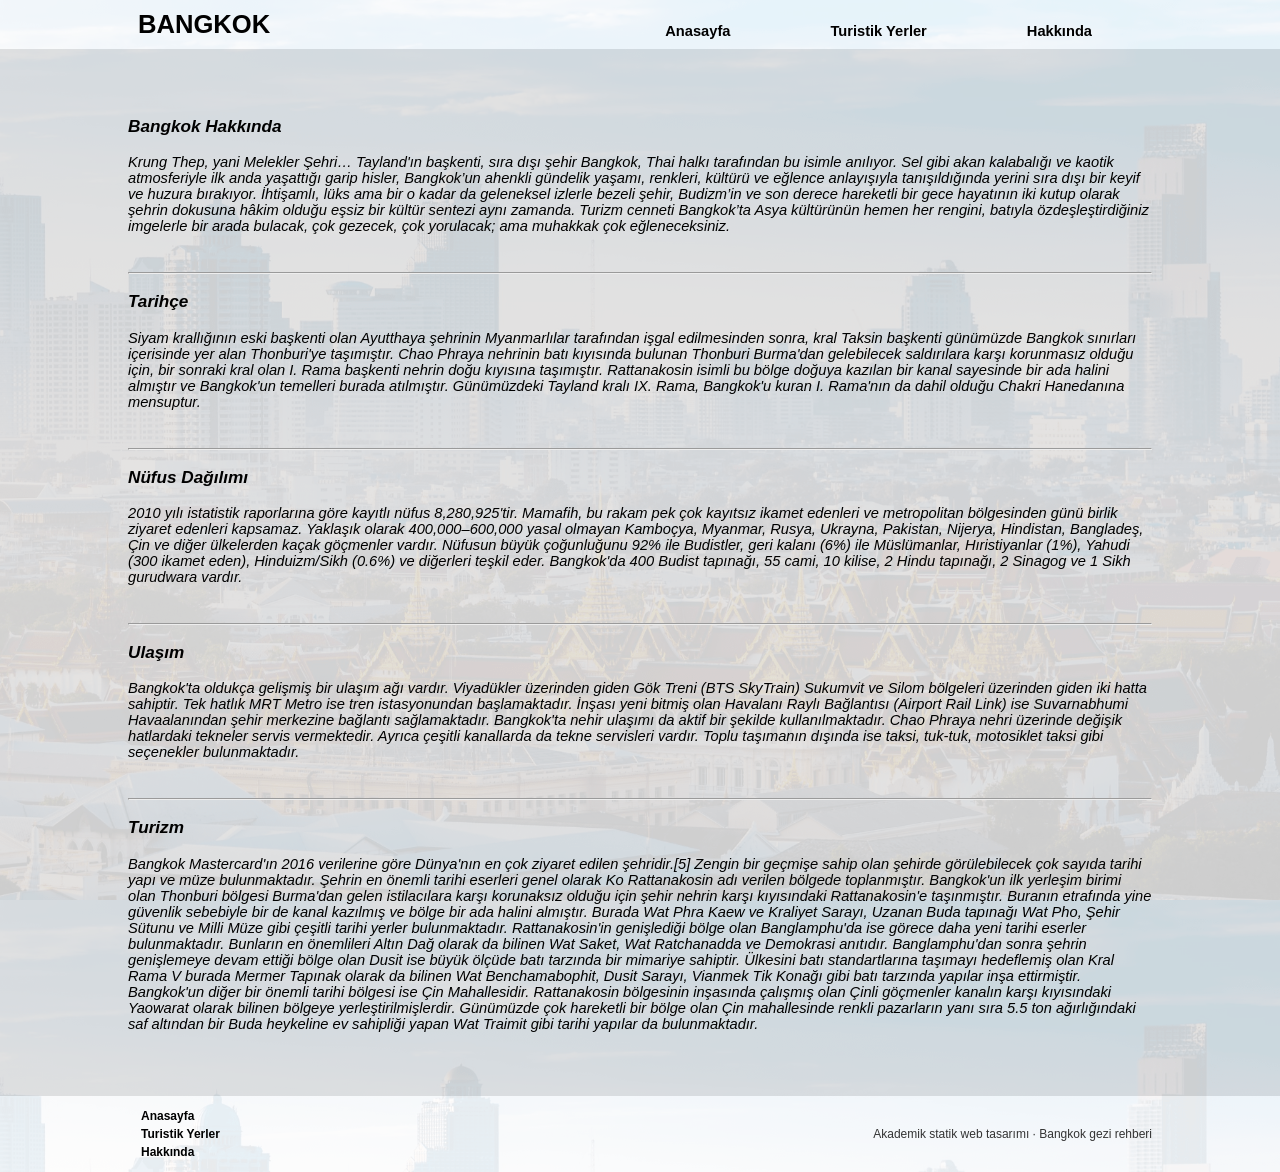
<file: About.html>
<html>
	<head>
		<meta charset="UTF-8" />
		<meta name="viewport" content="width=device-width, initial-scale=1.0" />
		<title>Bangkok - Tayland</title>
		<link rel="stylesheet" href="Site.css">
	</head>
	<body>
		<div id="divHeader">
			<a href="Index.html">
				<div id="divLogo">BANGKOK</div>
			</a>
			<nav>
				<ul>
					<li>
						<a href="Index.html">Anasayfa</a>
					</li>
					<li>
						<a href="Places.html">Turistik Yerler</a>
					</li>
					<li>
						<a href="About.html">Hakkında</a>
					</li>
				</ul>
			</nav>
		</div>
		<div id="divBody" style="background-color: rgba(225,225,225,0.9);">
			<div id="divAbout">

			     <h3>Bangkok Hakkında</h3>

                 <p>    Krung Thep, yani Melekler Şehri… Tayland'ın başkenti, sıra dışı şehir Bangkok, Thai halkı tarafından bu isimle anılıyor. Sel gibi akan kalabalığı ve kaotik atmosferiyle
				     ilk anda yaşattığı garip hisler, Bangkok’un ahenkli gündelik yaşamı, renkleri, kültürü ve eğlence anlayışıyla tanışıldığında yerini sıra dışı bir keyif ve huzura bırakıyor.
				     İhtişamlı, lüks ama bir o kadar da geleneksel izlerle bezeli şehir, Budizm’in ve son derece hareketli bir gece hayatının iki kutup olarak şehrin dokusuna hâkim olduğu eşsiz
				     bir kültür sentezi aynı zamanda. Turizm cenneti Bangkok’ta Asya kültürünün hemen her rengini, batıyla özdeşleştirdiğiniz imgelerle bir arada bulacak, çok gezecek, çok yorulacak;
				     ama muhakkak çok eğleneceksiniz.
			     </p>
				 <br>
				 <hr>

				 <h3 >Tarihçe</h3>

				 <p>Siyam krallığının eski başkenti olan Ayutthaya şehrinin Myanmarlılar tarafından işgal edilmesinden sonra, kral Taksin başkenti günümüzde Bangkok sınırları içerisinde yer alan Thonburi'ye
				 taşımıştır. Chao Phraya nehrinin batı kıyısında bulunan Thonburi Burma'dan gelebilecek saldırılara karşı korunmasız olduğu için, bir sonraki kral olan I. Rama başkenti nehrin doğu kıyısına taşımıştır.
				 Rattanakosin isimli bu bölge doğuya kazılan bir kanal sayesinde bir ada halini almıştır ve Bangkok'un temelleri burada atılmıştır. Günümüzdeki Tayland kralı IX. Rama, Bangkok'u kuran I. Rama'nın da dahil
				 olduğu Chakri Hanedanına mensuptur.</p>

				 <br>
				 <hr>

				 <h3>Nüfus Dağılımı</h3>

				 <p>2010 yılı istatistik raporlarına göre kayıtlı nüfus 8,280,925'tir. Mamafih, bu rakam pek çok kayıtsız ikamet edenleri ve metropolitan bölgesinden günü birlik ziyaret edenleri kapsamaz. Yaklaşık olarak
				 400,000–600,000 yasal olmayan Kamboçya, Myanmar, Rusya, Ukrayna, Pakistan, Nijerya, Hindistan, Bangladeş, Çin ve diğer ülkelerden kaçak göçmenler vardır.

                 Nüfusun büyük çoğunluğunu 92% ile Budistler, geri kalanı (6%) ile Müslümanlar, Hıristiyanlar (1%), Yahudi (300 ikamet eden), Hinduizm/Sikh (0.6%) ve diğerleri teşkil eder. Bangkok'da 400 Budist tapınağı, 55 cami,
				 10 kilise, 2 Hindu tapınağı, 2 Sinagog ve 1 Sikh gurudwara vardır.

                </p>
				<br>
				<hr>

				<h3>Ulaşım</h3>

				<p>Bangkok'ta oldukça gelişmiş bir ulaşım ağı vardır. Viyadükler üzerinden giden Gök Treni (BTS SkyTrain) Sukumvit ve Silom bölgeleri üzerinden giden iki hatta sahiptir. Tek hatlık MRT Metro ise tren istasyonundan
				başlamaktadır. İnşası yeni bitmiş olan Havalanı Raylı Bağlantısı (Airport Rail Link) ise Suvarnabhumi Havaalanından şehir merkezine bağlantı sağlamaktadır.

                Bangkok'ta nehir ulaşımı da aktif bir şekilde kullanılmaktadır. Chao Phraya nehri üzerinde değişik hatlardaki tekneler servis vermektedir. Ayrıca çeşitli kanallarda da tekne servisleri vardır.

                Toplu taşımanın dışında ise taksi, tuk-tuk, motosiklet taksi gibi seçenekler bulunmaktadır.</p>

				<br>
				<hr>

				<h3>Turizm</h3>

				<p>Bangkok Mastercard'ın 2016 verilerine göre Dünya'nın en çok ziyaret edilen şehridir.[5] Zengin bir geçmişe sahip olan şehirde görülebilecek çok sayıda tarihi yapı ve müze bulunmaktadır. Şehrin en önemli tarihi
				eserleri genel olarak Ko Rattanakosin adı verilen bölgede toplanmıştır. Bangkok'un ilk yerleşim birimi olan Thonburi bölgesi Burma'dan gelen istilacılara karşı korunaksız olduğu için şehir nehrin karşı kıyısındaki
				Rattanakosin'e taşınmıştır. Buranın etrafında yine güvenlik sebebiyle bir de kanal kazılmış ve bölge bir ada halini almıştır. Burada Wat Phra Kaew ve Kraliyet Sarayı, Uzanan Buda tapınağı Wat Pho, Şehir Sütunu ve
				Milli Müze gibi çeşitli tarihi yerler bulunmaktadır.

                Rattanakosin'in genişlediği bölge olan Banglamphu'da ise görece daha yeni tarihi eserler bulunmaktadır. Bunların en önemlileri Altın Dağ olarak da bilinen Wat Saket, Wat Ratchanadda ve Demokrasi anıtıdır. Banglamphu'dan
				sonra şehrin genişlemeye devam ettiği bölge olan Dusit ise büyük ölçüde batı tarzında bir mimariye sahiptir. Ülkesini batı standartlarına taşımayı hedeflemiş olan Kral Rama V burada Mermer Tapınak olarak da bilinen Wat
				Benchamabophit, Dusit Sarayı, Vianmek Tik Konağı gibi batı tarzında yapılar inşa ettirmiştir.

                Bangkok'un diğer bir önemli tarihi bölgesi ise Çin Mahallesidir. Rattanakosin bölgesinin inşasında çalışmış olan Çinli göçmenler kanalın karşı kıyısındaki Yaowarat olarak bilinen bölgeye yerleştirilmişlerdir. Günümüzde
				çok hareketli bir bölge olan Çin mahallesinde renkli pazarların yanı sıra 5.5 ton ağırlığındaki saf altından bir Buda heykeline ev sahipliği yapan Wat Traimit gibi tarihi yapılar da bulunmaktadır.</p>
			</div>
		</div>
		<div id="divFooter">
			<footer>
				<div id="footerSocial">
					<table>
						<tr>
							<th>
								<a href="Index.html">Anasayfa</a>
							</th>
						</tr>
						<tr>
							<th>
								<a href="Places.html">Turistik Yerler</a>
							</th>
						</tr>
						<tr>
							<th>
								<a href="About.html">Hakkında</a>
							</th>
						</tr>
					</table>
				</div>
				<div style="flex:auto;"></div>
				<div id="footerContact">
					<p>Akademik statik web tasarımı · Bangkok gezi rehberi</p>
				</div>
			</div>
		</div>
	</body>
</html>
</file>
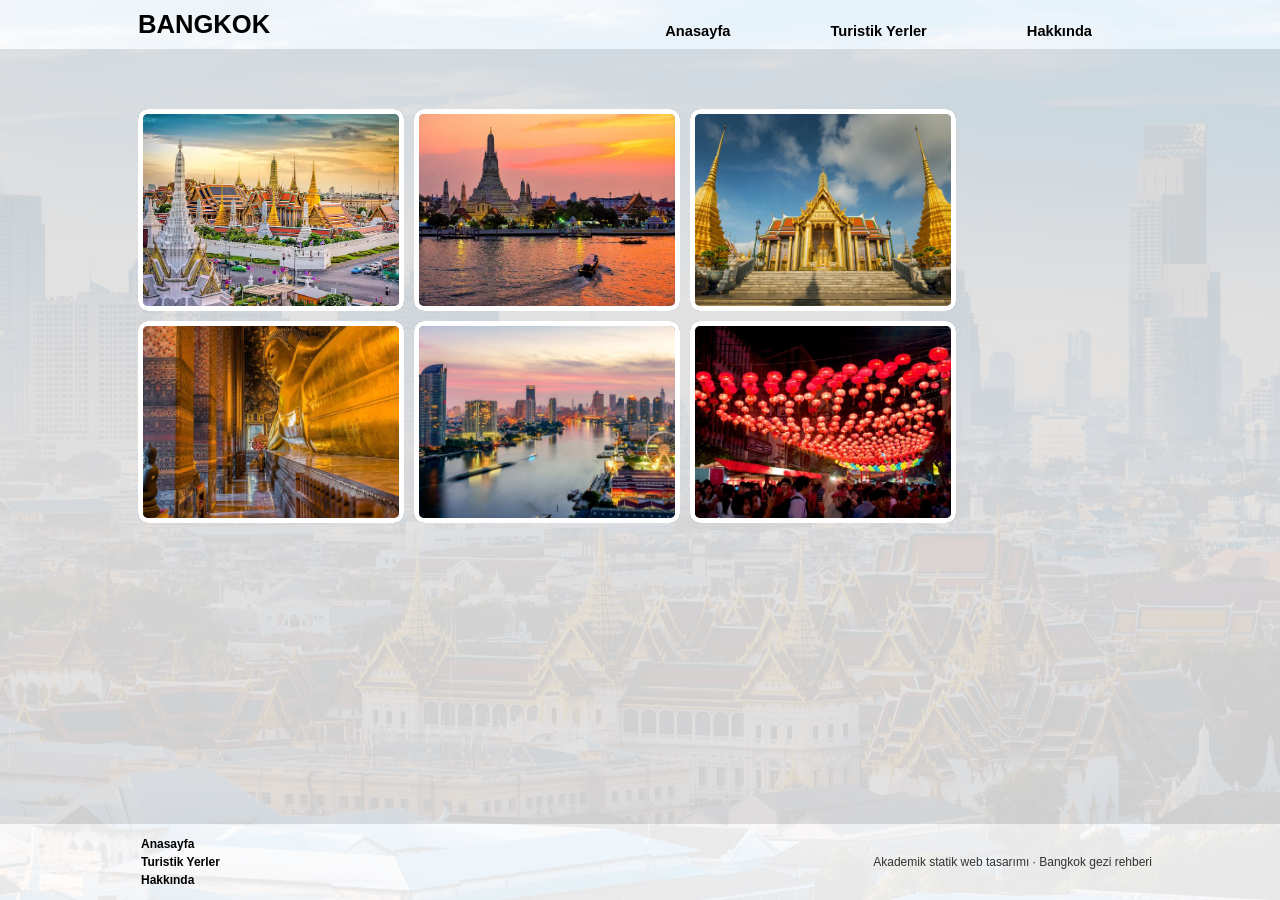
<file: Places.html>
<html>
	<head>
		<meta charset="UTF-8" />
		<meta name="viewport" content="width=device-width, initial-scale=1.0" />
		<title>Bangkok - Tayland</title>
		<link rel="stylesheet" href="Site.css">
		<script>
			function js_ShowImgDetail(imageID) {
			  const imageDetail = document.getElementById(imageID);
			  if (imageDetail) imageDetail.style.display = 'block';
			}
		</script>
	</head>
	<body>
		<div id="divHeader">
			<a href="Index.html">
				<div id="divLogo">BANGKOK</div>
			</a>
			<nav>
				<ul>
					<li>
						<a href="Index.html">Anasayfa</a>
					</li>
					<li>
						<a href="Places.html">Turistik Yerler</a>
					</li>
					<li>
						<a href="About.html">Hakkında</a>
					</li>
				</ul>
			</nav>
		</div>
		<div id="divBody" style="background-color: rgba(225,225,225,0.9);">
			<div id="divPlaces">

				<div class="divPBag">
					<img class="divPImg" src="Images/Places/p1.jpg" alt="The Grand Palace" onclick="js_ShowImgDetail('p1')">
					<div id="p1" class="divPText">
						<div>
						    <br>
							<b> THE GRAND PALACE </b>
							<hr/>
							<br>
							<p>Bangkok’ta görülecek yerler listesinin olmazsa olmazı, şehrin en ünlü simgelerinden biri olan büyüleyici Büyük Saray. 1782 tarihli bu ihtişamlı saray kompleksi,
							yaklaşık 150 yıl Tayland kraliyetine, kraliyet mahkemesine ve hükümetine ev sahipliği yapmış. Saray, halen daha içindeki savaş bakanlığı ve devlet daireleriyle
							Tayland Krallığı’nın sembolik kalbi olmaya devam ediyor. Büyük Saray’ın mimarisi ve özellikle de işçilikteki detay akıllara zarar. Gerçekten de Tayland halkının
							yaratıcılığı ve süsleme sanatındaki ustalığı görülmeye değer.
							</p>
						</div>
						<div class="divPLink">
							<a href="Places/p1.html" target="_blank">>> Detaylı İncele</a>
						</div>
					</div>
				</div>

				<div class="divPBag">
					<img class="divPImg" src="Images/Places/p2.jpg" alt="Wat Arun" onclick="js_ShowImgDetail('p2')">
					<div id="p2" class="divPText">
						<div>
						   <br>
							<b> WAT ARUN </b>
							<hr/>
							<br>
						<p>	Wat Arun Ratchawararam Ratchawaramahawihan ya da Wat Arun Bangkok'un Bangkok Yai bölgesinde, Thonburi batısındaki Chao Phraya Nehri'nin kıyısında yer alan bir Budist
						tapınağı. Tapınak, adını Hindu tanrısı Aruna'dan alır. Wat Arun, Tayland'ın en ünlü yerlerinden biridir ve sabahın ilk ışığı, tapınağın sarmal kubbesinden yansımaktadır.
						Tapınak en az on yedinci yüzyıldan beri var olmasına rağmen, onun ayırt edici kubbesi Kral Rama II'nin saltanatı döneminde, on dokuzuncu yüzyılın başlarında inşa edilmiştir.
						</p>
						</div>
						<div class="divPLink">
							<a href="Places/p2.html" target="_blank">>> Detaylı İncele</a>
						</div>
					</div>
				</div>

				<div class="divPBag">
					<img class="divPImg" src="Images/Places/p3.jpg" alt="Wat Phra Kaew" onclick="js_ShowImgDetail('p3')">
					<div id="p3" class="divPText">
						<div>
						<br>
							<b> WAT PHARA KAEW</b>
							<hr/>
							<br>
							<p> Zümrüt Tapınağı olarak bilinen Wat Phra Kaew, Bangkok’un Eski Şehir bölgesinde Büyük Saray’ın içinde yer almaktadır. Tapınak; iç, orta ve dış avlu şeklinde 3 bölüme ayrılmaktadır.
							Yalnızca Bangkok’un değil Tayland’ın da en büyük tapınakları arasında yer alan Wat Phra Kaew, içerisinde ziyaretçilerini tüm ihtişamı ile karşılayan ve ince işçilikle oyulmuş
							“Zümrüt Buda Heykeli” bulunmaktadır. Tapınak, adını zümrütten yapılmış olan bu heykelden almaktadır.
							<p>
						</div>
						<div class="divPLink">
							<a href="Places/p3.html" target="_blank">>> Detaylı İncele</a>
						</div>
					</div>
				</div>

				<div class="divPBag">
					<img class="divPImg" src="Images/Places/p4.jpg" alt="Wat Pho" onclick="js_ShowImgDetail('p4')">
					<div id="p4" class="divPText">
						<div>
						    <br>
							<b> WAT PHO </b>
							<hr/>
							<br>
							<p>
							Wat Pho (Yatan Buda Tapınağı) veya diğer adıyla Wat Phra Chetuphon Tapınağı, Bangkok Buddha Tapınağı’nın hemen arkasında yer alan ve
							Bangkok’a gelen her gezginin ilk görmesi gereken yerlerden biri. Burası hem Bangkok’un en büyük tapınaklarından hem de altın varak kaplı
							46 metre uzunluğundaki dev Buddha heykeli ile de dünyanın en ünlülerinden. Kraliyet sarayına 10 dakikalık yürüyüş mesafesinde olan tapınak
							için önerimiz sadece dev heykelle sınırlı kalmayıp tüm kompleksi baştan aşağı gezmeniz. Burada aynı zamanda geleneksel Tayland masajı da
							yaptırabiliyorsunuz.
							</p>
						</div>
						<div class="divPLink">
							<a href="Places/p4.html" target="_blank">>> Detaylı İncele</a>
						</div>
					</div>
				</div>

				<div class="divPBag">
					<img class="divPImg" src="Images/Places/p5.jpg" alt="Chao Phraya River" onclick="js_ShowImgDetail('p5')">
					<div id="p5" class="divPText">
						<div>
						<br>
							<b> CHAO PRAYA </b>
							<hr/>
							<br>
							<p>Bangkok, şehre ve ülkeye hayat veren önemli nehir Chao Praya’nın Tayland körfezine dökülmeden suladığı son noktadır. Okunuşu Çao Praya olan nehir,
							Biri Myanmar sınırında, diğeri Laos sınırında başlayan Ping ve Nan nehirlerinin, Tayland içinden onlara katılan nispeten daha cılız bir kaç nehirle
							birleşmesi sonucu oluşur. Yaklaşık 140 bin kilometrelik bir alana yaşam sağlar. 372 kilometrelik uzunluğu ile sadece ülkede doğup ülkede denize dökülen
							tek nehirdir.</p>
						</div>
						<div class="divPLink">
							<a href="Places/p5.html" target="_blank">>> Detaylı İncele</a>
						</div>
					</div>
				</div>

				<div class="divPBag">
				<img class="divPImg" src="Images/Places/p6.jpg" alt="Bangkok Chinatown" onclick="js_ShowImgDetail('p6')">
					<div id="p6" class="divPText">
						<div>
						<br>
							<b> CHİNATOWN </b>
							<hr/>
							<br>
						<p>
                           Bangkok’un Çin Mahallesi (China Town) hem popüler bir turistik nokta hem de ağzının tadını bilenler için alternatif lezzetler cenneti.
						   Charoenkrung Yoluna bitişik bu 1 km’lik şeridin gecesi de gündüzü de oldukça haraketli. Bölgede aynı zamanda alışveriş meraklılarının
						   değişik ürünler bulabileceği ve tarih meraklıları için de gezebilecekleri Çin tapınakları var.</p>
						</div>
						<div class="divPLink">
							<a href="Places/p6.html" target="_blank">>> Detaylı İncele</a>
						</div>
					</div>
				</div>

			</div>
		</div>
		<div id="divFooter">
			<footer>
				<div id="footerSocial">
					<table>
						<tr>
							<th>
								<a href="Index.html">Anasayfa</a>
							</th>
						</tr>
						<tr>
							<th>
								<a href="Places.html">Turistik Yerler</a>
							</th>
						</tr>
						<tr>
							<th>
								<a href="About.html">Hakkında</a>
							</th>
						</tr>
					</table>
				</div>
				<div style="flex:auto;"></div>
				<div id="footerContact">
					<p>Akademik statik web tasarımı · Bangkok gezi rehberi</p>
				</div>
			</div>
		</div>
	</body>
</html>
</file>
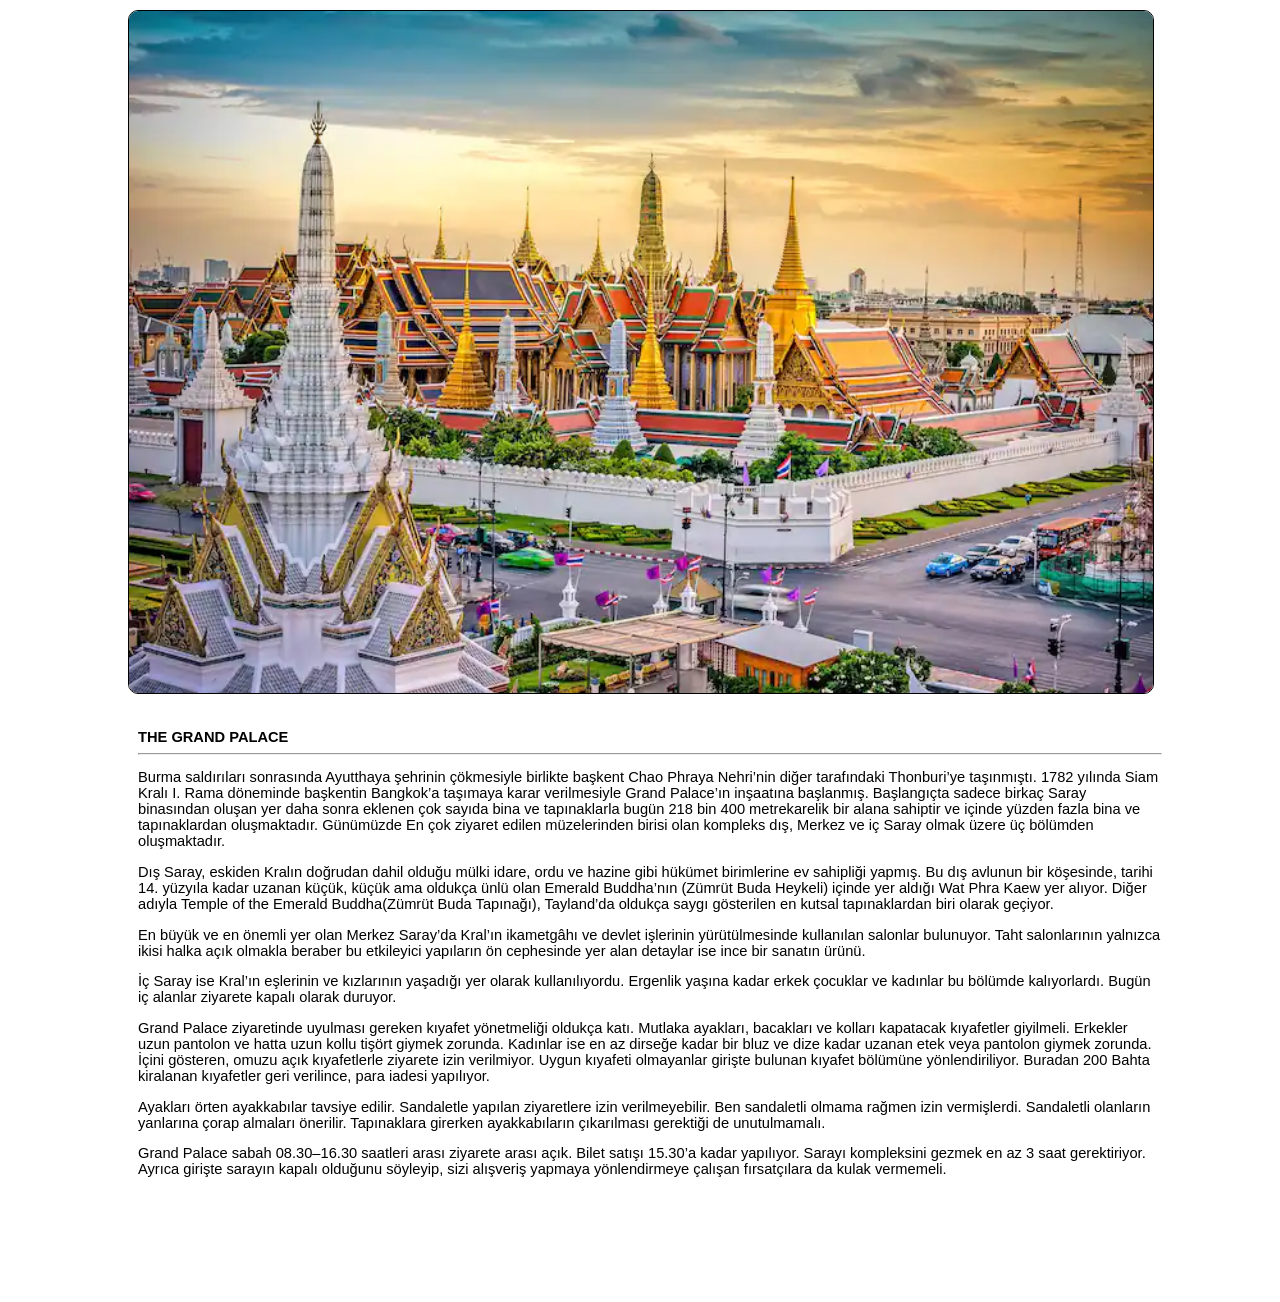
<file: Places/p1.html>
<html>
	<head>
		<meta charset="UTF-8" />
		<meta name="viewport" content="width=device-width, initial-scale=1.0" />
		<title>THE GRAND PALACE </title>
		<link rel="stylesheet" href="../Site.css">
	</head>
	<body style="background-image: none;">
		<div class="zoomPBag">
			<img class="zoomPImg" src="../Images/Places/p1.jpg">
			<div class="zoomPText">
				<div>
					<b> THE GRAND PALACE </b>
					<hr/>
					<p>Burma saldırıları sonrasında Ayutthaya şehrinin çökmesiyle birlikte başkent Chao Phraya Nehri’nin diğer tarafındaki Thonburi’ye taşınmıştı.
					1782 yılında Siam Kralı I. Rama döneminde başkentin Bangkok’a taşımaya karar verilmesiyle Grand Palace’ın inşaatına başlanmış. Başlangıçta
					sadece birkaç Saray binasından oluşan yer daha sonra eklenen çok sayıda bina ve tapınaklarla bugün 218 bin 400 metrekarelik bir alana sahiptir
					ve içinde yüzden fazla bina ve tapınaklardan oluşmaktadır. Günümüzde En çok ziyaret edilen müzelerinden birisi olan kompleks dış, Merkez ve iç
					Saray olmak üzere üç bölümden oluşmaktadır.</p>

					<p>Dış Saray, eskiden Kralın doğrudan dahil olduğu mülki idare, ordu ve hazine gibi hükümet birimlerine ev sahipliği yapmış. Bu dış avlunun bir köşesinde,
					tarihi 14. yüzyıla kadar uzanan küçük, küçük ama oldukça ünlü olan Emerald Buddha’nın (Zümrüt Buda Heykeli) içinde yer aldığı Wat Phra Kaew yer alıyor.
					Diğer adıyla Temple of the Emerald Buddha(Zümrüt Buda Tapınağı), Tayland’da oldukça saygı gösterilen en kutsal tapınaklardan biri olarak geçiyor.</p>

					<p>En büyük ve en önemli yer olan Merkez Saray’da Kral’ın ikametgâhı ve devlet işlerinin yürütülmesinde kullanılan salonlar bulunuyor. Taht salonlarının
					yalnızca ikisi halka açık olmakla beraber bu etkileyici yapıların ön cephesinde yer alan detaylar ise ince bir sanatın ürünü.</p>

					<p>İç Saray ise Kral’ın eşlerinin ve kızlarının yaşadığı yer olarak kullanılıyordu. Ergenlik yaşına kadar erkek çocuklar ve kadınlar bu bölümde kalıyorlardı.
					Bugün iç alanlar ziyarete kapalı olarak duruyor.</p>

					<p>Grand Palace ziyaretinde uyulması gereken kıyafet yönetmeliği oldukça katı. Mutlaka ayakları, bacakları ve kolları kapatacak kıyafetler giyilmeli.
					Erkekler uzun pantolon ve hatta uzun kollu tişört giymek zorunda. Kadınlar ise en az dirseğe kadar bir bluz ve dize kadar uzanan etek veya pantolon giymek zorunda.
					İçini gösteren, omuzu açık kıyafetlerle ziyarete izin verilmiyor. Uygun kıyafeti olmayanlar girişte bulunan kıyafet bölümüne yönlendiriliyor. Buradan 200 Bahta kiralanan
					kıyafetler geri verilince, para iadesi yapılıyor.</p>

					<p>Ayakları örten ayakkabılar tavsiye edilir. Sandaletle yapılan ziyaretlere izin verilmeyebilir. Ben sandaletli olmama rağmen izin vermişlerdi. Sandaletli olanların yanlarına
					çorap almaları önerilir. Tapınaklara girerken ayakkabıların çıkarılması gerektiği de unutulmamalı.</p>

                    <p>Grand Palace sabah 08.30–16.30 saatleri arası ziyarete arası açık. Bilet satışı 15.30’a kadar yapılıyor. Sarayı kompleksini gezmek en az 3 saat gerektiriyor. Ayrıca girişte
					sarayın kapalı olduğunu söyleyip, sizi alışveriş yapmaya yönlendirmeye çalışan fırsatçılara da kulak vermemeli.
                    </p>

				</div>
			</div>
		</div>
	</body>
</html>
</file>
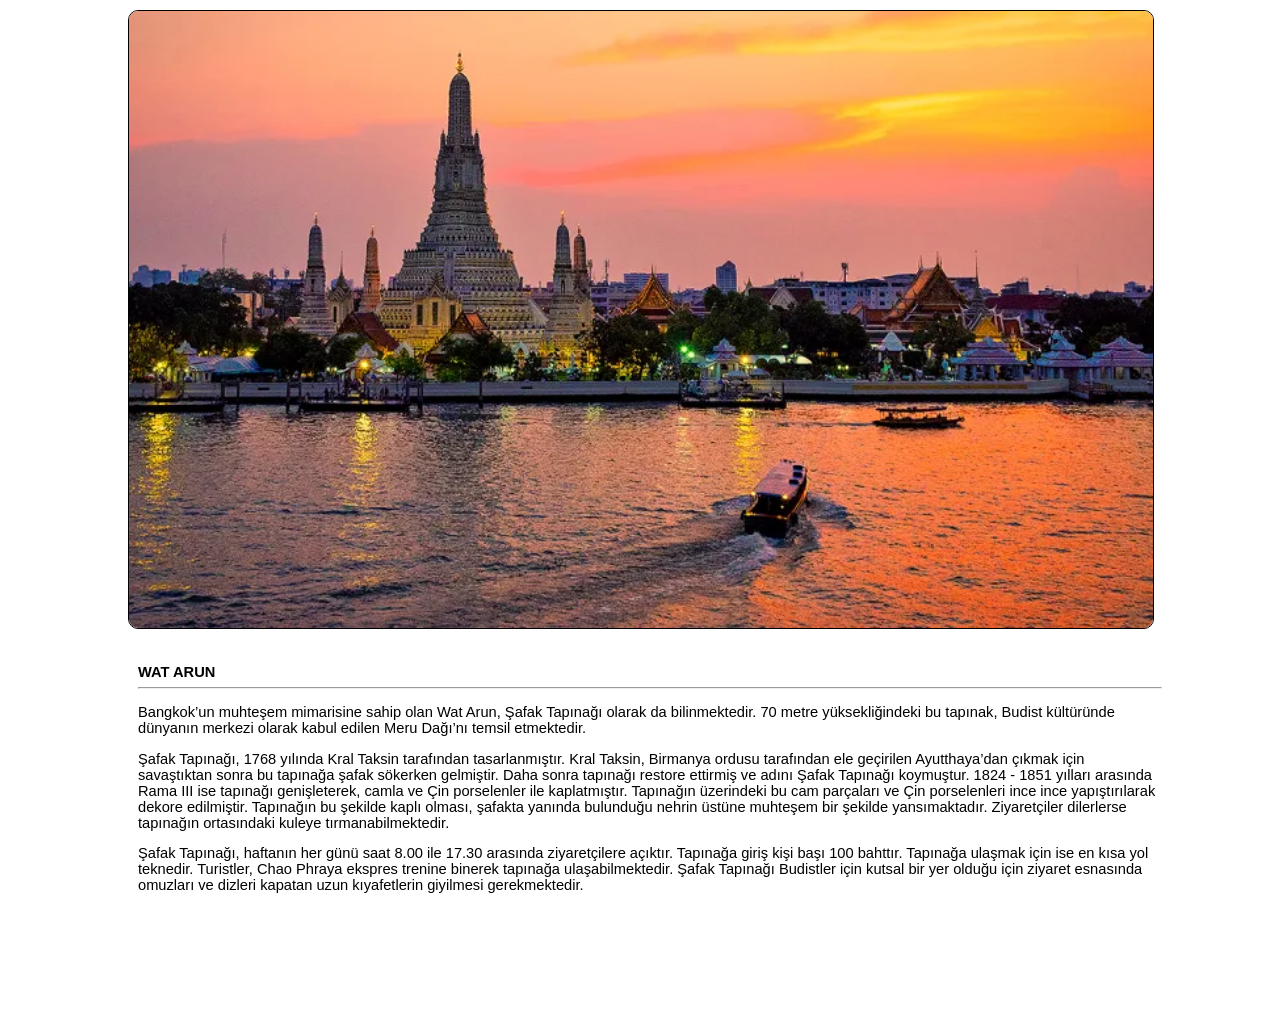
<file: Places/p2.html>
<html>
	<head>
		<meta charset="UTF-8" />
		<meta name="viewport" content="width=device-width, initial-scale=1.0" />
		<title>WAT ARUN</title>
		<link rel="stylesheet" href="../Site.css">
	</head>
	<body style="background-image: none;">
		<div class="zoomPBag">
			<img class="zoomPImg" src="../Images/Places/p2.jpg">
			<div class="zoomPText">
				<div>
					<b> WAT ARUN </b>
					<hr/>
					<P>Bangkok’un muhteşem mimarisine sahip olan Wat Arun, Şafak Tapınağı olarak da bilinmektedir. 70 metre yüksekliğindeki bu tapınak,
					Budist kültüründe dünyanın merkezi olarak kabul edilen Meru Dağı’nı temsil etmektedir.</p>

					<p>Şafak Tapınağı, 1768 yılında Kral Taksin tarafından tasarlanmıştır. Kral Taksin, Birmanya ordusu tarafından ele geçirilen Ayutthaya’dan
					çıkmak için savaştıktan sonra bu tapınağa şafak sökerken gelmiştir. Daha sonra tapınağı restore ettirmiş ve adını Şafak Tapınağı koymuştur.
					1824 - 1851 yılları arasında Rama III ise tapınağı genişleterek, camla ve Çin porselenler ile kaplatmıştır. Tapınağın üzerindeki bu cam parçaları
					ve Çin porselenleri ince ince yapıştırılarak dekore edilmiştir. Tapınağın bu şekilde kaplı olması, şafakta yanında bulunduğu nehrin üstüne muhteşem
				  	bir şekilde yansımaktadır. Ziyaretçiler dilerlerse tapınağın ortasındaki kuleye tırmanabilmektedir.
                    </p>

				    <p>Şafak Tapınağı, haftanın her günü saat 8.00 ile 17.30 arasında ziyaretçilere açıktır. Tapınağa giriş kişi başı 100 bahttır. Tapınağa ulaşmak için ise
					en kısa yol teknedir. Turistler, Chao Phraya ekspres trenine binerek tapınağa ulaşabilmektedir. Şafak Tapınağı Budistler için kutsal bir yer olduğu için
                    ziyaret esnasında omuzları ve dizleri kapatan uzun kıyafetlerin giyilmesi gerekmektedir.</p>

				</div>
			</div>
		</div>
	</body>
</html>
</file>
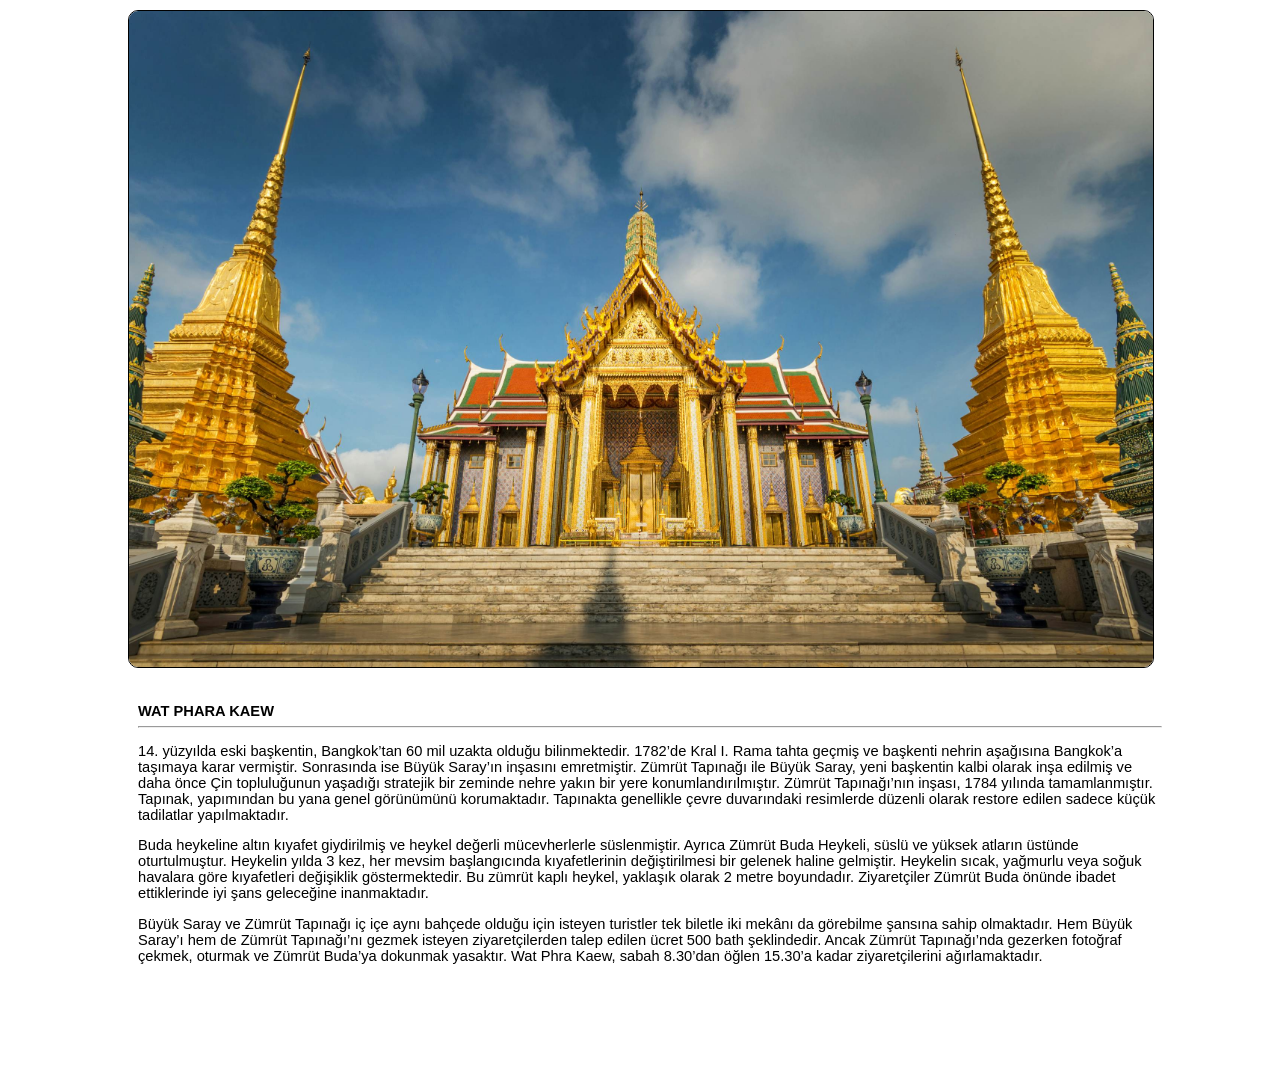
<file: Places/p3.html>
<html>
	<head>
		<meta charset="UTF-8" />
		<meta name="viewport" content="width=device-width, initial-scale=1.0" />
		<title>WAT PHARA KAEW</title>
		<link rel="stylesheet" href="../Site.css">
	</head>
	<body style="background-image: none;">
		<div class="zoomPBag">
			<img class="zoomPImg" src="../Images/Places/p3.jpg">
			<div class="zoomPText">
				<div>
					<b> WAT PHARA KAEW </b>
					<hr/>
					<p>
					14. yüzyılda eski başkentin, Bangkok’tan 60 mil uzakta olduğu bilinmektedir. 1782’de Kral I. Rama tahta geçmiş ve başkenti nehrin aşağısına Bangkok’a taşımaya karar vermiştir.
					Sonrasında ise Büyük Saray’ın inşasını emretmiştir. Zümrüt Tapınağı ile Büyük Saray, yeni başkentin kalbi olarak inşa edilmiş ve daha önce Çin topluluğunun yaşadığı stratejik bir
					zeminde nehre yakın bir yere konumlandırılmıştır. Zümrüt Tapınağı’nın inşası, 1784 yılında tamamlanmıştır. Tapınak, yapımından bu yana genel görünümünü korumaktadır. Tapınakta
					genellikle çevre duvarındaki resimlerde düzenli olarak restore edilen sadece küçük tadilatlar yapılmaktadır.
                    </p>

					<p>
					Buda heykeline altın kıyafet giydirilmiş ve heykel değerli mücevherlerle süslenmiştir. Ayrıca Zümrüt Buda Heykeli, süslü ve yüksek atların üstünde oturtulmuştur. Heykelin yılda 3 kez,
					her mevsim başlangıcında kıyafetlerinin değiştirilmesi bir gelenek haline gelmiştir. Heykelin sıcak, yağmurlu veya soğuk havalara göre kıyafetleri değişiklik göstermektedir. Bu zümrüt kaplı heykel,
					yaklaşık olarak 2 metre boyundadır. Ziyaretçiler Zümrüt Buda önünde ibadet ettiklerinde iyi şans geleceğine inanmaktadır.
					</p>

					<p>
					Büyük Saray ve Zümrüt Tapınağı iç içe aynı bahçede olduğu için isteyen turistler tek biletle iki mekânı da görebilme şansına sahip olmaktadır. Hem Büyük Saray’ı hem de Zümrüt Tapınağı’nı gezmek
					isteyen ziyaretçilerden talep edilen ücret 500 bath şeklindedir. Ancak Zümrüt Tapınağı’nda gezerken fotoğraf çekmek, oturmak ve Zümrüt Buda’ya dokunmak yasaktır. Wat Phra Kaew, sabah 8.30’dan öğlen
					15.30’a kadar ziyaretçilerini ağırlamaktadır.
					</p>
				</div>
			</div>
		</div>
	</body>
</html>
</file>
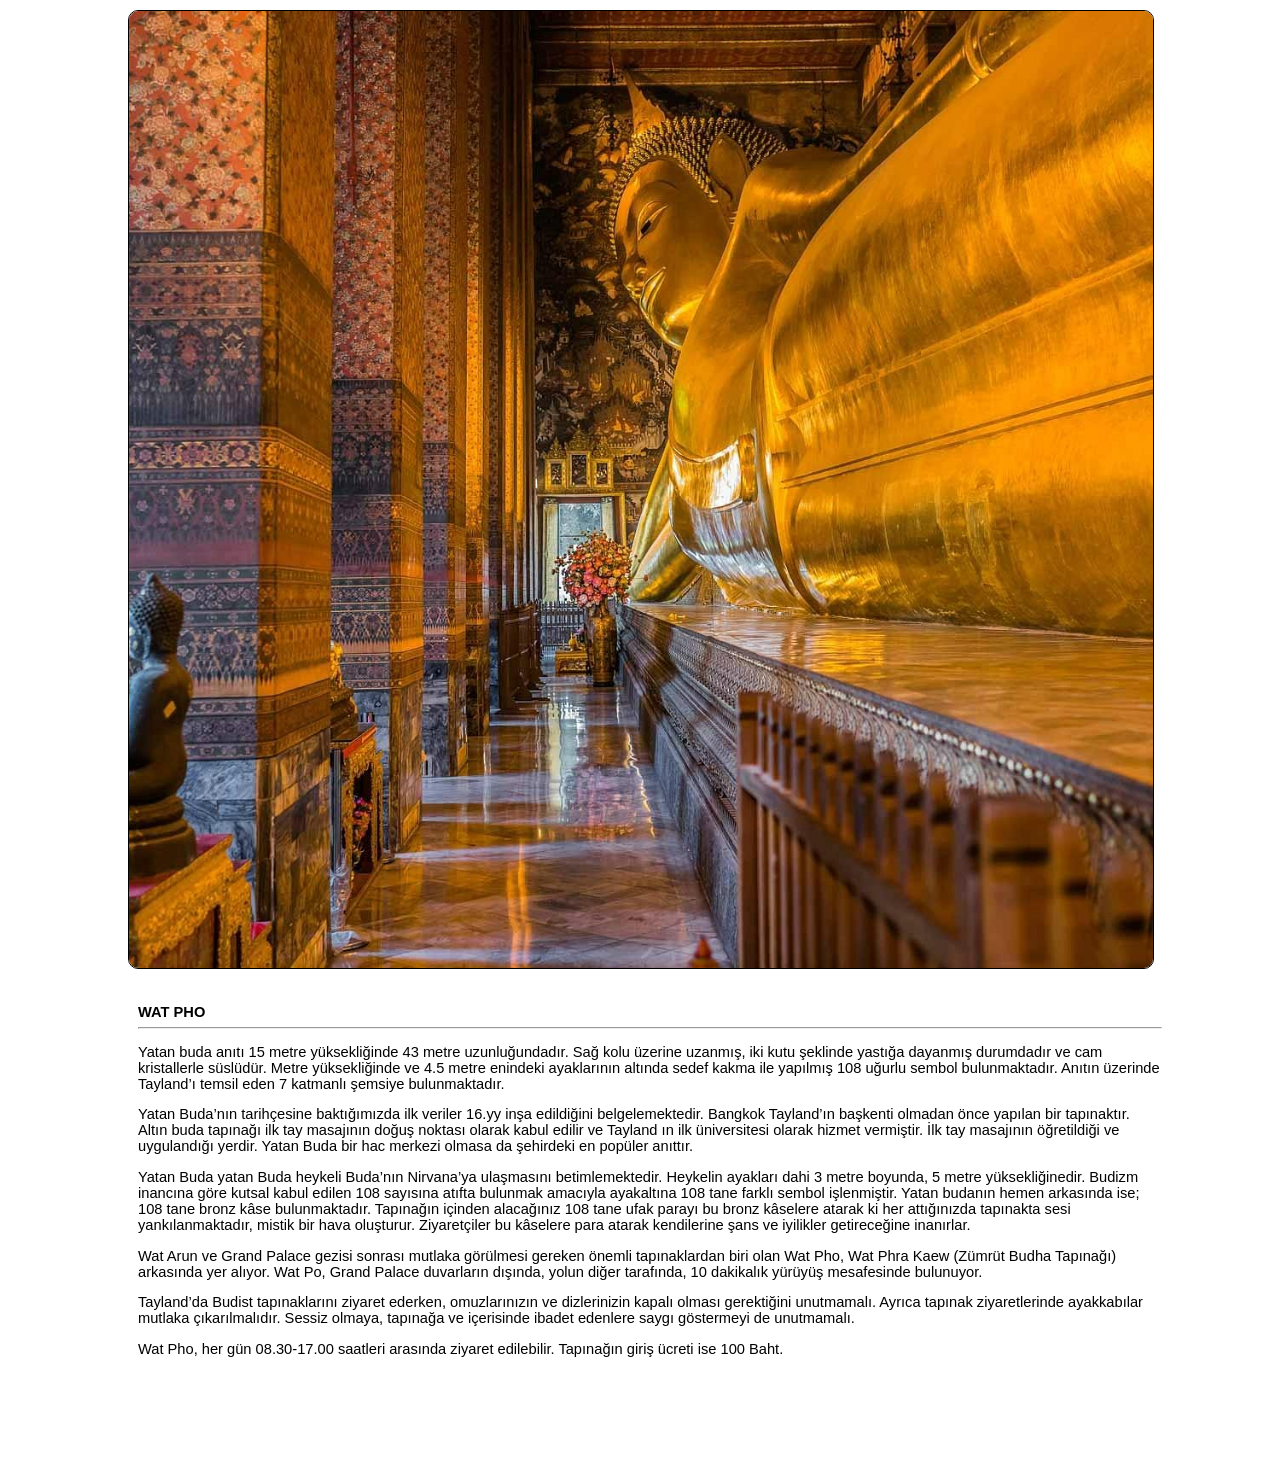
<file: Places/p4.html>
<html>
	<head>
		<meta charset="UTF-8" />
		<meta name="viewport" content="width=device-width, initial-scale=1.0" />
		<title>WAT PHO</title>
		<link rel="stylesheet" href="../Site.css">
	</head>
	<body style="background-image: none;">
		<div class="zoomPBag">
			<img class="zoomPImg" src="../Images/Places/p4.jpg">
			<div class="zoomPText">
				<div>
					<b> WAT PHO</b>
					<hr/>
					<p>
					Yatan buda anıtı 15 metre yüksekliğinde 43 metre uzunluğundadır. Sağ kolu üzerine uzanmış, iki kutu şeklinde yastığa dayanmış durumdadır ve cam kristallerle süslüdür.
					Metre yüksekliğinde ve 4.5 metre enindeki ayaklarının altında sedef kakma ile yapılmış 108 uğurlu sembol bulunmaktadır. Anıtın üzerinde Tayland’ı temsil eden 7 katmanlı
					şemsiye bulunmaktadır.
					</p>

					<p>
					Yatan Buda’nın tarihçesine baktığımızda ilk veriler 16.yy inşa edildiğini belgelemektedir. Bangkok Tayland’ın başkenti olmadan önce yapılan bir tapınaktır. Altın buda tapınağı
					ilk tay masajının doğuş noktası olarak kabul edilir ve Tayland ın ilk üniversitesi olarak hizmet vermiştir. İlk tay masajının öğretildiği ve uygulandığı yerdir. Yatan Buda bir hac
					merkezi olmasa da şehirdeki en popüler anıttır.
					</p>

					<p>
					Yatan Buda yatan Buda heykeli Buda’nın Nirvana’ya ulaşmasını betimlemektedir. Heykelin ayakları dahi 3 metre boyunda, 5 metre yüksekliğinedir. Budizm inancına göre kutsal kabul
					edilen 108 sayısına atıfta bulunmak amacıyla ayakaltına 108 tane farklı sembol işlenmiştir. Yatan budanın hemen arkasında ise; 108 tane bronz kâse bulunmaktadır. Tapınağın içinden
					alacağınız 108 tane ufak parayı bu bronz kâselere atarak ki her attığınızda tapınakta sesi yankılanmaktadır, mistik bir hava oluşturur. Ziyaretçiler bu kâselere para atarak kendilerine
					şans ve iyilikler getireceğine inanırlar.
					</p>

					<p>Wat Arun ve Grand Palace gezisi sonrası mutlaka görülmesi gereken önemli tapınaklardan biri olan Wat Pho, Wat Phra Kaew (Zümrüt Budha Tapınağı) arkasında yer alıyor. Wat Po, Grand Palace
					duvarların dışında, yolun diğer tarafında, 10 dakikalık yürüyüş mesafesinde bulunuyor.</p>

                   <p> Tayland’da Budist tapınaklarını ziyaret ederken, omuzlarınızın ve dizlerinizin kapalı olması gerektiğini unutmamalı. Ayrıca tapınak ziyaretlerinde ayakkabılar mutlaka çıkarılmalıdır. Sessiz olmaya,
					tapınağa ve içerisinde ibadet edenlere saygı göstermeyi de unutmamalı.</p>

                    <p>Wat Pho, her gün 08.30-17.00 saatleri arasında ziyaret edilebilir. Tapınağın giriş ücreti ise 100 Baht.</p>
				</div>
			</div>
		</div>
	</body>
</html>
</file>
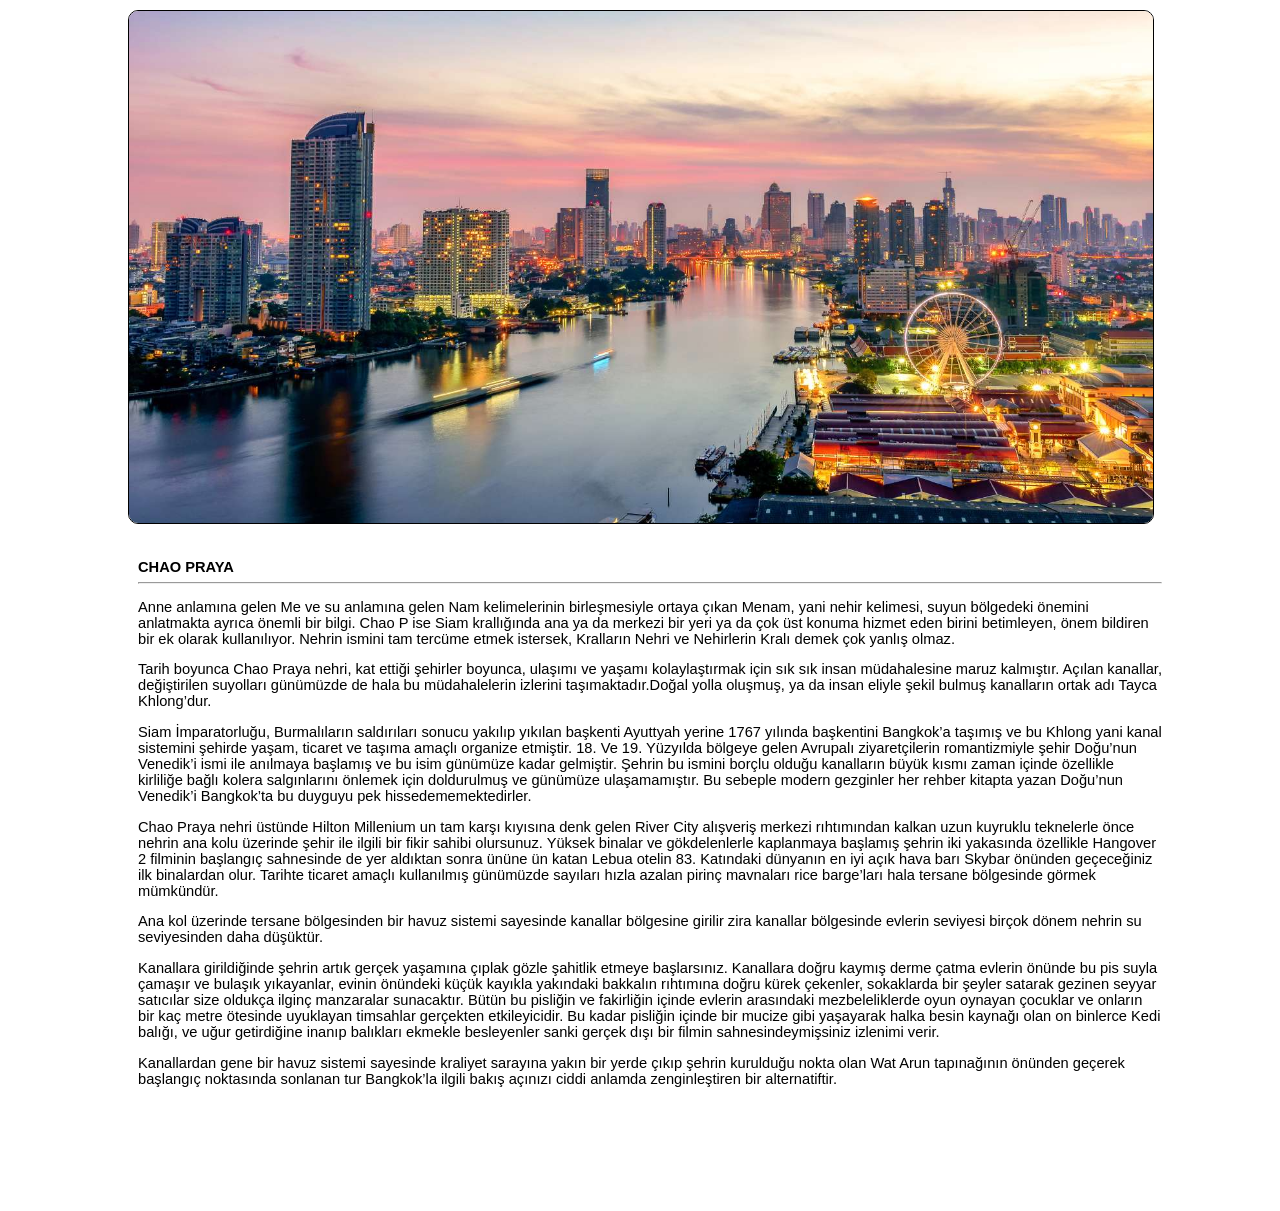
<file: Places/p5.html>
<html>
	<head>
		<meta charset="UTF-8" />
		<meta name="viewport" content="width=device-width, initial-scale=1.0" />
		<title>CHAO PRAYA</title>
		<link rel="stylesheet" href="../Site.css">
	</head>
	<body style="background-image: none;">
		<div class="zoomPBag">
			<img class="zoomPImg" src="../Images/Places/p5.jpg">
			<div class="zoomPText">
				<div>
					<b> CHAO PRAYA</b>
					<hr/>
					<P>Anne anlamına gelen Me ve su anlamına gelen Nam kelimelerinin birleşmesiyle ortaya çıkan Menam, yani nehir kelimesi, suyun bölgedeki önemini anlatmakta
					ayrıca önemli bir bilgi. Chao P ise Siam krallığında ana ya da merkezi bir yeri ya da çok üst konuma hizmet eden birini betimleyen, önem bildiren bir ek olarak
					kullanılıyor. Nehrin ismini tam tercüme etmek istersek, Kralların Nehri ve Nehirlerin Kralı demek çok yanlış olmaz.</P>

					<p>Tarih boyunca Chao Praya nehri, kat ettiği şehirler boyunca, ulaşımı ve yaşamı kolaylaştırmak için sık sık insan müdahalesine maruz kalmıştır. Açılan kanallar,
					değiştirilen suyolları günümüzde de hala bu müdahalelerin izlerini taşımaktadır.Doğal yolla oluşmuş, ya da insan eliyle şekil bulmuş kanalların ortak adı Tayca Khlong’dur.</p>

					<p>Siam İmparatorluğu, Burmalıların saldırıları sonucu yakılıp yıkılan başkenti Ayuttyah yerine 1767 yılında başkentini Bangkok’a taşımış ve bu Khlong yani kanal sistemini şehirde
					yaşam, ticaret ve taşıma amaçlı organize etmiştir. 18. Ve 19. Yüzyılda bölgeye gelen Avrupalı ziyaretçilerin romantizmiyle şehir Doğu’nun Venedik’i ismi ile anılmaya başlamış ve bu
					isim günümüze kadar gelmiştir. Şehrin bu ismini borçlu olduğu kanalların büyük kısmı zaman içinde özellikle kirliliğe bağlı kolera salgınlarını önlemek için doldurulmuş ve günümüze
					ulaşamamıştır. Bu sebeple modern gezginler her rehber kitapta yazan Doğu’nun Venedik’i Bangkok’ta bu duyguyu pek hissedememektedirler.</p>

					<p>Chao Praya nehri üstünde Hilton Millenium un tam karşı kıyısına denk gelen River City alışveriş merkezi rıhtımından kalkan uzun kuyruklu teknelerle önce nehrin ana kolu üzerinde
					şehir ile ilgili bir fikir sahibi olursunuz. Yüksek binalar ve gökdelenlerle kaplanmaya başlamış şehrin iki yakasında özellikle Hangover 2 filminin başlangıç sahnesinde de yer aldıktan
					sonra ününe ün katan Lebua otelin 83. Katındaki dünyanın en iyi açık hava barı Skybar önünden geçeceğiniz ilk binalardan olur. Tarihte ticaret amaçlı kullanılmış günümüzde sayıları hızla
					azalan pirinç mavnaları rice barge’ları hala tersane bölgesinde görmek mümkündür.</p>

					<p>Ana kol üzerinde tersane bölgesinden bir havuz sistemi sayesinde kanallar bölgesine girilir zira kanallar bölgesinde evlerin seviyesi birçok dönem nehrin su seviyesinden daha düşüktür.</p>

					<p>Kanallara girildiğinde şehrin artık gerçek yaşamına çıplak gözle şahitlik etmeye başlarsınız. Kanallara doğru kaymış derme çatma evlerin önünde bu pis suyla çamaşır ve bulaşık yıkayanlar,
					evinin önündeki küçük kayıkla yakındaki bakkalın rıhtımına doğru kürek çekenler, sokaklarda bir şeyler satarak gezinen seyyar satıcılar size oldukça ilginç manzaralar sunacaktır. Bütün bu pisliğin
					ve fakirliğin içinde evlerin arasındaki mezbeleliklerde oyun oynayan çocuklar ve onların bir kaç metre ötesinde uyuklayan timsahlar gerçekten etkileyicidir. Bu kadar pisliğin içinde bir mucize gibi
					yaşayarak halka besin kaynağı olan on binlerce Kedi balığı, ve uğur getirdiğine inanıp balıkları ekmekle besleyenler sanki gerçek dışı bir filmin sahnesindeymişsiniz izlenimi verir.</p>

					<p>Kanallardan gene bir havuz sistemi sayesinde kraliyet sarayına yakın bir yerde çıkıp şehrin kurulduğu nokta olan Wat Arun tapınağının önünden geçerek başlangıç noktasında sonlanan tur Bangkok’la
					ilgili bakış açınızı ciddi anlamda zenginleştiren bir alternatiftir.</p>
				</div>
			</div>
		</div>
	</body>
</html>
</file>
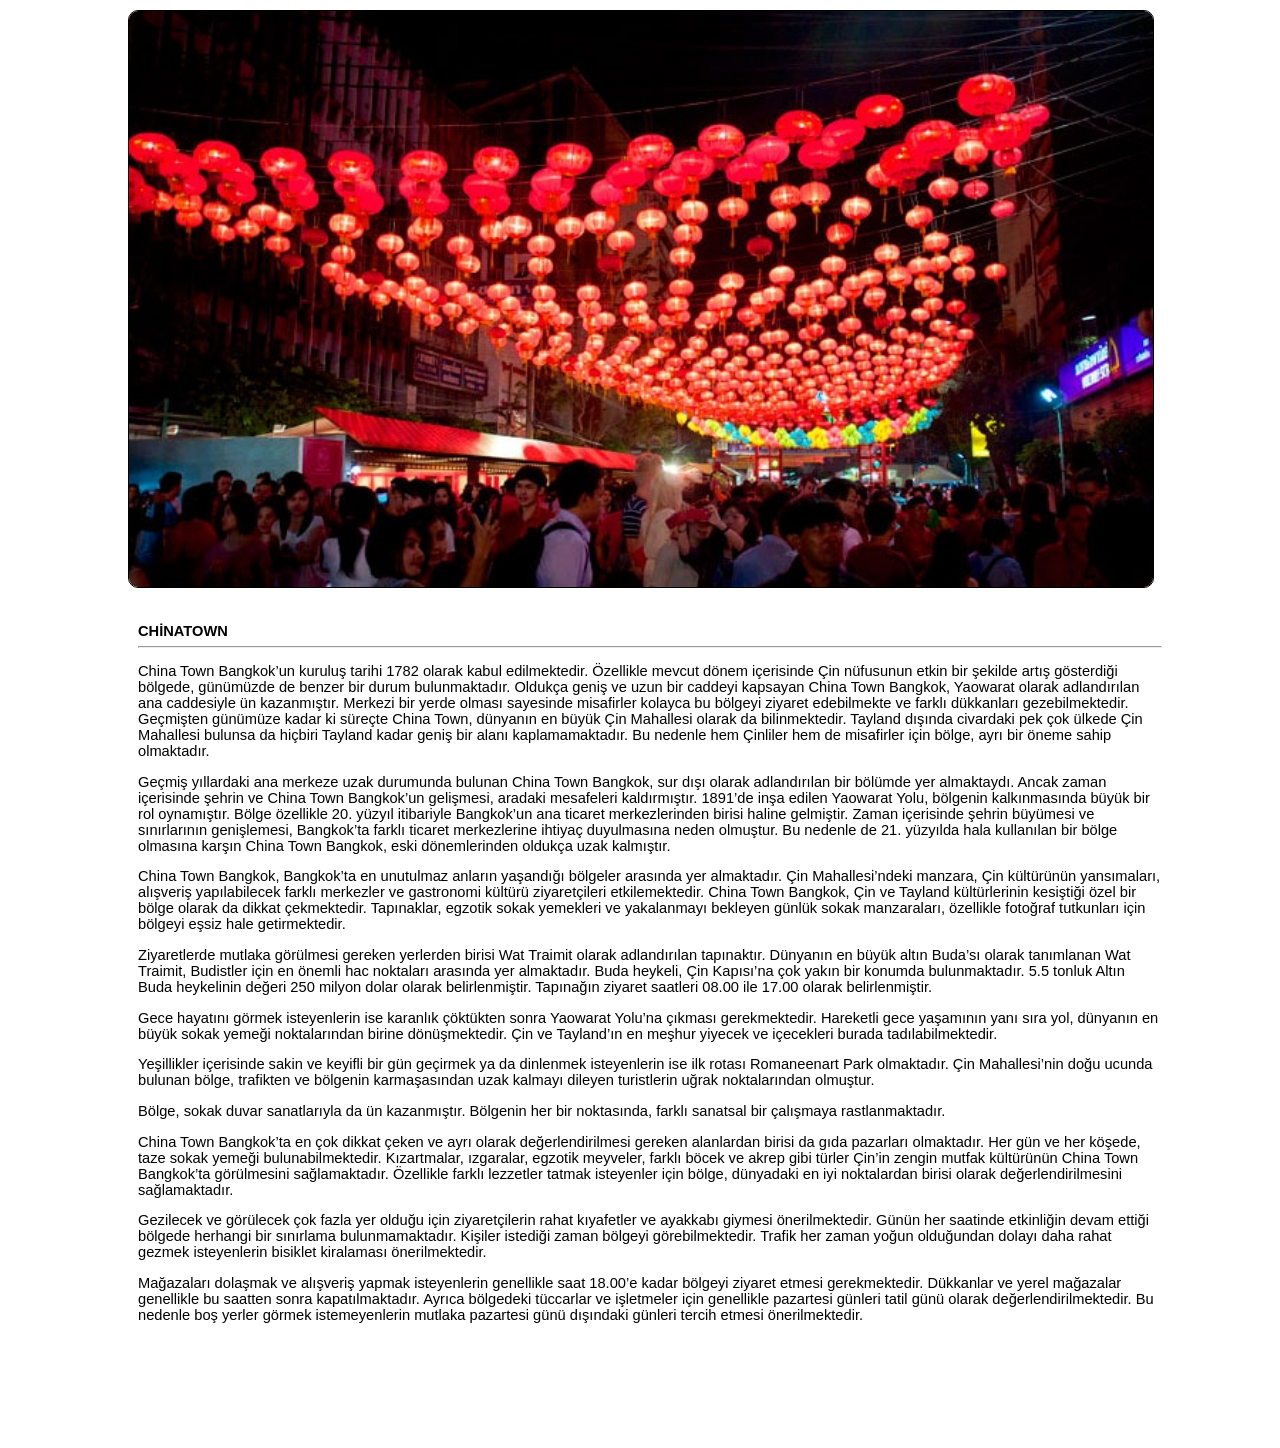
<file: Places/p6.html>
<html>
	<head>
		<meta charset="UTF-8" />
		<meta name="viewport" content="width=device-width, initial-scale=1.0" />
		<title>CHİNATOWN</title>
		<link rel="stylesheet" href="../Site.css">
	</head>
	<body style="background-image: none;">
		<div class="zoomPBag">
			<img class="zoomPImg" src="../Images/Places/p6.jpg">
			<div class="zoomPText">
				<div>
					<b>CHİNATOWN</b>
					<hr/>
					<p>China Town Bangkok’un kuruluş tarihi 1782 olarak kabul edilmektedir. Özellikle mevcut dönem içerisinde Çin nüfusunun etkin bir şekilde artış gösterdiği bölgede,
					günümüzde de benzer bir durum bulunmaktadır. Oldukça geniş ve uzun bir caddeyi kapsayan China Town Bangkok, Yaowarat olarak adlandırılan ana caddesiyle ün kazanmıştır.
					Merkezi bir yerde olması sayesinde misafirler kolayca bu bölgeyi ziyaret edebilmekte ve farklı dükkanları gezebilmektedir. Geçmişten günümüze kadar ki süreçte China Town,
					dünyanın en büyük Çin Mahallesi olarak da bilinmektedir. Tayland dışında civardaki pek çok ülkede Çin Mahallesi bulunsa da hiçbiri Tayland kadar geniş bir alanı kaplamamaktadır.
					Bu nedenle hem Çinliler hem de misafirler için bölge, ayrı bir öneme sahip olmaktadır.</p>

					<p>Geçmiş yıllardaki ana merkeze uzak durumunda bulunan China Town Bangkok, sur dışı olarak adlandırılan bir bölümde yer almaktaydı. Ancak zaman içerisinde şehrin ve China Town
					Bangkok’un gelişmesi, aradaki mesafeleri kaldırmıştır. 1891’de inşa edilen Yaowarat Yolu, bölgenin kalkınmasında büyük bir rol oynamıştır. Bölge özellikle 20. yüzyıl itibariyle
					Bangkok’un ana ticaret merkezlerinden birisi haline gelmiştir. Zaman içerisinde şehrin büyümesi ve sınırlarının genişlemesi, Bangkok’ta farklı ticaret merkezlerine ihtiyaç duyulmasına
					neden olmuştur. Bu nedenle de 21. yüzyılda hala kullanılan bir bölge olmasına karşın China Town Bangkok, eski dönemlerinden oldukça uzak kalmıştır.</p>

					<p>China Town Bangkok, Bangkok’ta en unutulmaz anların yaşandığı bölgeler arasında yer almaktadır. Çin Mahallesi’ndeki manzara, Çin kültürünün yansımaları, alışveriş yapılabilecek farklı
					merkezler ve gastronomi kültürü ziyaretçileri etkilemektedir. China Town Bangkok, Çin ve Tayland kültürlerinin kesiştiği özel bir bölge olarak da dikkat çekmektedir. Tapınaklar, egzotik sokak
					yemekleri ve yakalanmayı bekleyen günlük sokak manzaraları, özellikle fotoğraf tutkunları için bölgeyi eşsiz hale getirmektedir.</p>

					<p>Ziyaretlerde mutlaka görülmesi gereken yerlerden birisi Wat Traimit olarak adlandırılan tapınaktır. Dünyanın en büyük altın Buda’sı olarak tanımlanan Wat Traimit, Budistler için en önemli hac
					noktaları arasında yer almaktadır. Buda heykeli, Çin Kapısı’na çok yakın bir konumda bulunmaktadır. 5.5 tonluk Altın Buda heykelinin değeri 250 milyon dolar olarak belirlenmiştir. Tapınağın ziyaret
					saatleri 08.00 ile 17.00 olarak belirlenmiştir.</p>

					<p>Gece hayatını görmek isteyenlerin ise karanlık çöktükten sonra Yaowarat Yolu’na çıkması gerekmektedir. Hareketli gece yaşamının yanı sıra yol, dünyanın en büyük sokak yemeği noktalarından birine
					dönüşmektedir. Çin ve Tayland’ın en meşhur yiyecek ve içecekleri burada tadılabilmektedir.</p>

                    <p>Yeşillikler içerisinde sakin ve keyifli bir gün geçirmek ya da dinlenmek isteyenlerin ise ilk rotası Romaneenart Park olmaktadır. Çin Mahallesi’nin doğu ucunda bulunan bölge, trafikten ve bölgenin
					karmaşasından uzak kalmayı dileyen turistlerin uğrak noktalarından olmuştur.</p>

                    <p>Bölge, sokak duvar sanatlarıyla da ün kazanmıştır. Bölgenin her bir noktasında, farklı sanatsal bir çalışmaya rastlanmaktadır.</p>

					<p>China Town Bangkok’ta en çok dikkat çeken ve ayrı olarak değerlendirilmesi gereken alanlardan birisi da gıda pazarları olmaktadır. Her gün ve her köşede, taze sokak yemeği bulunabilmektedir.
					Kızartmalar, ızgaralar, egzotik meyveler, farklı böcek ve akrep gibi türler Çin’in zengin mutfak kültürünün China Town Bangkok’ta görülmesini sağlamaktadır. Özellikle farklı lezzetler tatmak
					isteyenler için bölge, dünyadaki en iyi noktalardan birisi olarak değerlendirilmesini sağlamaktadır.</p>

					<p>Gezilecek ve görülecek çok fazla yer olduğu için ziyaretçilerin rahat kıyafetler ve ayakkabı giymesi önerilmektedir. Günün her saatinde etkinliğin devam ettiği bölgede herhangi bir sınırlama
					bulunmamaktadır. Kişiler istediği zaman bölgeyi görebilmektedir. Trafik her zaman yoğun olduğundan dolayı daha rahat gezmek isteyenlerin bisiklet kiralaması önerilmektedir.</p>

					<p>Mağazaları dolaşmak ve alışveriş yapmak isteyenlerin genellikle saat 18.00’e kadar bölgeyi ziyaret etmesi gerekmektedir. Dükkanlar ve yerel mağazalar genellikle bu saatten sonra kapatılmaktadır.
					Ayrıca bölgedeki tüccarlar ve işletmeler için genellikle pazartesi günleri tatil günü olarak değerlendirilmektedir. Bu nedenle boş yerler görmek istemeyenlerin mutlaka pazartesi günü dışındaki günleri
					tercih etmesi önerilmektedir.</p>

					<p></p>
				</div>
			</div>
		</div>
	</body>
</html>
</file>
<file: Site.css>
html {
	width: 100%;
	height: 100%;
	padding: 0px;
	margin: 0px;
	user-select: none;
}

body {
	min-height: 100%;
	width: 100%;
	height: 100%;
	padding: 0px;
	margin: 0px;
	font-size: 11pt;
	display: flex;
	flex-direction: column; /*içerikleri yukarıdan aşağıya sıralama*/
	background-image: url('Images/background.png');
	background-size: cover;
	background-position: center;
}

#divHeader {
	display:flex;
	align-items: center;
	background: rgba(255,255,255,0.90);
	padding: 0px 10vw;
}

#divBody {
	display:flex;
	flex:100%;
}

#divFooter {
	display:flex;
	background: rgba(255,255,255,0.90);
	padding: 0px 10vw;
}

nav{
	margin: 1vw 0px 0px auto;
	padding: 10px;
}

nav ul{
	text-decoration: none;
	display: flex;
}

nav ul li{
	margin: 0px 50px;
	font-size: 11pt;
	font-family: sans-serif;
	font-weight: 600;
	color: black;
}

ul, li {
	list-style: none;
	margin: 0;
	padding: 0;
}

a,
a:link,
a:active,
a:visited{
	text-decoration: none;
	outline: none;
	border: none;
	color:#000;
}

a:hover{
	color:#666;
}

#divHeader #divLogo{
		font-size: 2vw;
		font-weight: 900;
		font-family: sans-serif;
		padding: 10px;
}

#divBody #divText{
	font-size: 15vw;
	font-weight: 900;
	font-family: sans-serif;
	position: absolute; /*belgeye göre kendini konumlandırır */
	top: 50%;
	left: 50%;
	transform: translate(-50%, -50%); /* nesneyi kaydırır */
	padding: 20px;
	border: none;
	color: rgb(255, 255, 255, 0.9);
}

#divBody #divAbout{
	padding: 50px 10vw;
    font-size: 11pt;
    font-family: sans-serif;
	font-style: italic;
    color: black;
    width: 100%;
}

#divBody #divPlaces{
	padding: 50px 10vw;
    font-size: 9pt;
    font-family: sans-serif;
    color: black;
    width: 100%;
}

#divPlaces .divPBag{
	margin-left: 10px;
    margin-top: 10px;
    float: left;
	display:flex;
	background-color: rgba(0,0,0,0.5);
	border-radius: 10px;
}

#divPlaces .divPBag .divPImg{
	border: 5px solid white;
    width: 20vw;
    height: 15vw;
    border-radius: 10px;
    object-fit: cover;
    object-position: center;
}

#divPlaces .divPBag .divPText{
    color: white;
    padding: 10px;
    width: 50vw;
	margin-left:10px;
	padding-bottom: 50px; /*içeriğin  alt kısmında boşluk bırakır */
	display:none; /* içeriği gizler */
	position:relative;
}

#divPlaces .divPBag .divPLink{
    position:absolute;
	bottom:10px;
	right: 10px;
}

#divPlaces .divPBag .divPLink a{
    color: white;
    width: 100%;
	font-weight: bold;
}

#divPlaces .divPBag .divPLink a:hover{
    color: #EEE;
}

#divFooter footer {
	width: 100%;
	display: flex;
}

#footerSocial table, #footerContact table {
	text-align: left;
	padding: 10px;
	text-decoration: none;
	font-size: 9pt;
	font-family: sans-serif;
	color: black;
}

.SocialLogo {
	width:12px;
	margin-left:5px;
}

.SocialLogo-Instagram {
	content: url("Images/instagram.png");
}

.SocialLogo-Linkedin {
	content: url("Images/linkedin.png");
}

.zoomPBag{
	padding: 10px 10vw;
    font-size: 11pt;
    font-family: sans-serif;
    color: black;
}

.zoomPBag .zoomPImg{
	border: 1px solid black;
    width: 100%;
    border-radius: 10px;
}

.zoomPBag .zoomPText{
    padding: 10px;
    width: 100%;
	margin-top:25px;
	padding-bottom: 100px;
}

#footerContact {
	align-self: center;
	font: 9pt sans-serif;
	color: #333;
}

@media (max-width: 700px) {
	#divHeader, #divFooter { padding: 0 5vw; }
	#divHeader { flex-wrap: wrap; }
	#divHeader #divLogo { font-size: 7vw; }
	nav { margin: 0 0 0 auto; padding: 12px 0; }
	nav ul li { margin: 0 10px; font-size: 10pt; }
	#divBody #divText { font-size: 18vw; }
	#divPlaces .divPBag { margin-left: 0; flex-direction: column; }
	#divPlaces .divPBag .divPImg { width: 100%; height: 45vw; box-sizing: border-box; }
	#divPlaces .divPBag .divPText { width: auto; margin-left: 0; }
	#divFooter footer { flex-direction: column; }
}
</file>
